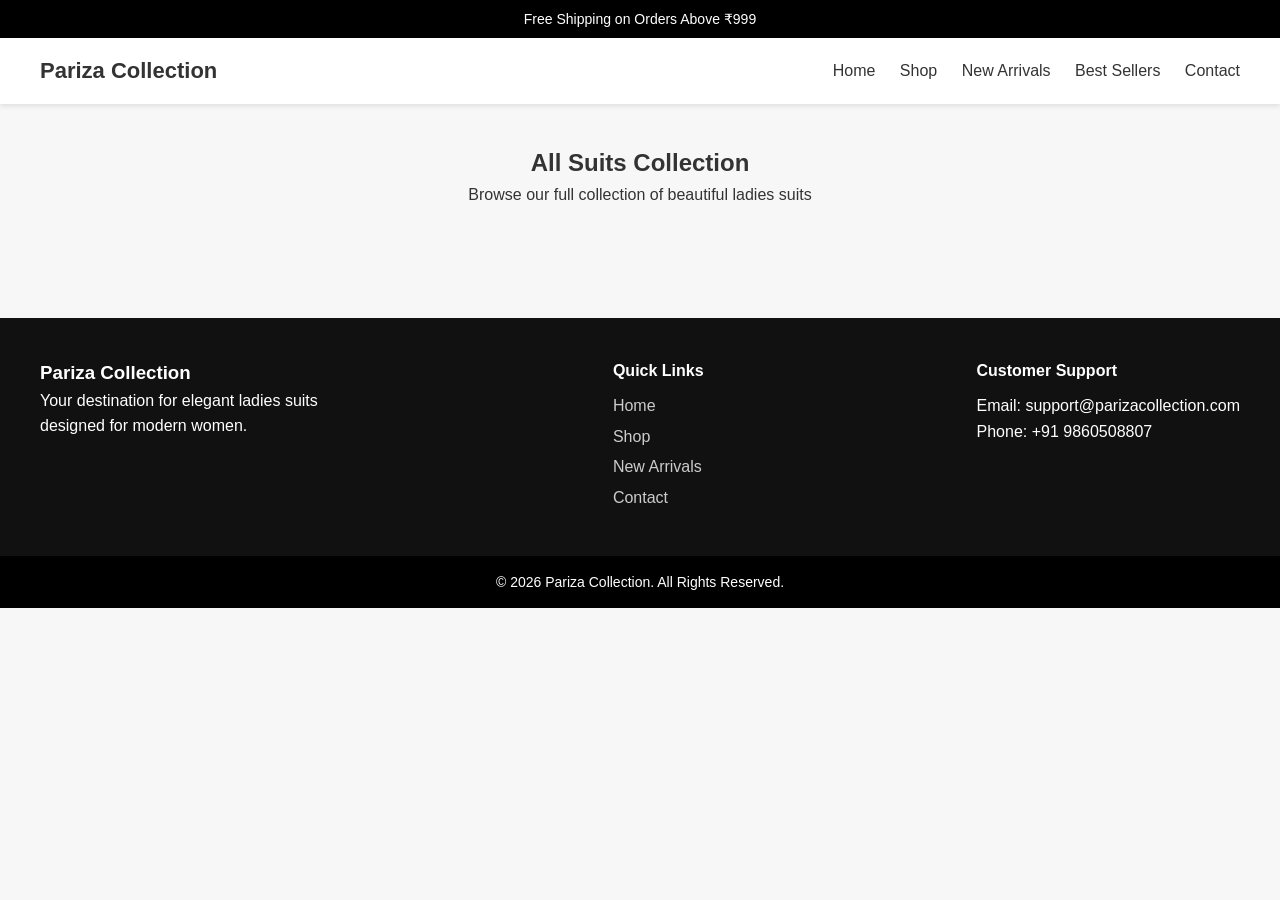
<file: products.html>
<!DOCTYPE html>
<html lang="en">

<head>

<meta charset="UTF-8">
<meta name="viewport" content="width=device-width, initial-scale=1.0">

<title>Pariza Collection | All Products</title>

<link rel="stylesheet" href="style.css">

</head>

<body>

<!-- Announcement -->
<div class="announcement">
Free Shipping on Orders Above ₹999
</div>


<!-- Navbar -->
<header class="navbar">

<div class="logo">
<h1>Pariza Collection</h1>
</div>

<nav class="menu">
<a href="index.html">Home</a>
<a href="products.html">Shop</a>
<a href="#">New Arrivals</a>
<a href="#">Best Sellers</a>
<a href="#">Contact</a>
</nav>

</header>



<!-- Page Header -->
<section class="products-section">

<div class="section-title">

<h1>All Suits Collection</h1>
<p>Browse our full collection of beautiful ladies suits</p>

</div>

<!-- Products from Google Sheet will load here -->
<div class="products"></div>

</section>



<!-- Footer -->
<footer>

<div class="footer-container">

<div class="footer-col">

<h3>Pariza Collection</h3>

<p>
Your destination for elegant ladies suits designed
for modern women.
</p>

</div>



<div class="footer-col">

<h4>Quick Links</h4>

<a href="index.html">Home</a>
<a href="products.html">Shop</a>
<a href="#">New Arrivals</a>
<a href="#">Contact</a>

</div>



<div class="footer-col">

<h4>Customer Support</h4>

<p>Email: support@parizacollection.com</p>
<p>Phone: +91 9860508807</p>

</div>

</div>


<div class="copyright">
© 2026 Pariza Collection. All Rights Reserved.
</div>

</footer>


<!-- Lightbox -->
<div id="lightbox">
<span id="close">&times;</span>
<img id="lightbox-img">
</div>


<!-- Script -->
<script src="script.js"></script>

</body>
</html>
</file>
<file: style.css>
/* =========================
RESET
========================= */

*{
margin:0;
padding:0;
box-sizing:border-box;
font-family:Arial, Helvetica, sans-serif;
}

body{
background:#f7f7f7;
color:#333;
line-height:1.6;
}


/* =========================
ANNOUNCEMENT BAR
========================= */

.announcement{
background:#000;
color:white;
text-align:center;
padding:8px;
font-size:14px;
}


/* =========================
NAVBAR
========================= */

.navbar{
display:flex;
justify-content:space-between;
align-items:center;
padding:15px 40px;
background:white;
box-shadow:0 2px 5px rgba(0,0,0,0.1);
}

.logo h1{
font-size:22px;
}

.menu a{
margin-left:20px;
text-decoration:none;
color:#333;
font-weight:500;
}

.menu a:hover{
color:#e91e63;
}


/* =========================
HERO
========================= */
.hero{
min-height:420px;
padding:80px 20px;
background:linear-gradient(rgba(0,0,0,0.4), rgba(0,0,0,0.4)),
url('banner.jpg');
background-size:cover;
background-position:center;
display:flex;
align-items:center;
justify-content:center;
text-align:center;
color:white;
}

.hero-content{
max-width:600px;
}

.hero-content h2{
font-size:36px;
margin-bottom:15px;
}

.hero-content p{
margin-bottom:25px;
}

.shop-btn{
display:inline-block;
background:#e91e63;
color:white;
padding:12px 28px;
text-decoration:none;
border-radius:5px;
font-weight:500;
}

.shop-btn:hover{
background:#c2185b;
}


/* =========================
PRODUCTS
========================= */

.products-section{
padding:40px;
}

.section-title{
text-align:center;
margin-bottom:30px;
}

.products{
display:grid;
grid-template-columns:repeat(auto-fit,minmax(220px,1fr));
gap:20px;
}


/* =========================
PRODUCT CARD
========================= */

.product{
background:white;
padding:10px;
border-radius:6px;
box-shadow:0 2px 8px rgba(0,0,0,0.1);
text-align:center;
}

.product img{
width:100%;
border-radius:5px;
cursor:pointer;
}

.product h3{
margin:10px 0;
font-size:16px;
}

.product p{
color:#e91e63;
font-weight:bold;
}


/* =========================
BUTTON
========================= */

.center{
text-align:center;
margin-top:25px;
}

.viewbtn{
background:black;
color:white;
padding:12px 30px;
text-decoration:none;
border-radius:4px;
}

.viewbtn:hover{
background:#333;
}


/* =========================
TRUST SECTION
========================= */

.trust{
display:flex;
justify-content:space-around;
padding:40px;
background:white;
text-align:center;
}

.trust-box{
max-width:250px;
}

.trust-box h3{
margin-bottom:10px;
}


/* =========================
CUSTOMER REVIEWS
========================= */

.reviews{
padding:50px 0;
background:#fafafa;
overflow:hidden;
}

.review-scroll{
overflow:hidden;
position:relative;
}

.review-track{
display:flex;
gap:20px;
width:max-content;
animation:scrollReviews 25s linear infinite;
}

.review-card{
background:white;
padding:20px;
width:260px;
border-radius:6px;
box-shadow:0 2px 8px rgba(0,0,0,0.1);
text-align:center;
}

.review-card p{
font-size:14px;
margin-bottom:10px;
}

.review-card h4{
color:#ff9800;
margin-bottom:5px;
}

.review-card span{
font-size:13px;
color:#777;
}


/* SCROLL ANIMATION */

@keyframes scrollReviews{

0%{
transform:translateX(0);
}

100%{
transform:translateX(-50%);
}

}


/* =========================
FOOTER
========================= */

footer{
background:#111;
color:white;
margin-top:40px;
}

.footer-container{
display:flex;
justify-content:space-between;
padding:40px;
flex-wrap:wrap;
}

.footer-col{
max-width:300px;
}

.footer-col h4{
margin-bottom:10px;
}

.footer-col a{
display:block;
text-decoration:none;
color:#ccc;
margin-bottom:5px;
}

.footer-col a:hover{
color:white;
}

.copyright{
text-align:center;
padding:15px;
background:#000;
font-size:14px;
}


/* =========================
LIGHTBOX
========================= */

#lightbox{
display:none;
position:fixed;
top:0;
left:0;
width:100%;
height:100%;
background:rgba(0,0,0,0.9);
justify-content:center;
align-items:center;
z-index:999;
}

#lightbox img{
max-width:90%;
max-height:90%;
border-radius:6px;
}

#close{
position:absolute;
top:20px;
right:30px;
color:white;
font-size:40px;
cursor:pointer;
}



.order{
display:inline-block;
background:#25D366;
color:white;
padding:10px 16px;
margin-top:10px;
border-radius:6px;
text-decoration:none;
font-weight:500;
font-size:14px;
transition:0.3s;
}

.order:hover{
background:#1ebe5d;
transform:translateY(-2px);
}

.wa-icon{
margin-right:6px;
}

.desc{
font-size:14px;
color:#666;
margin-top:6px;
line-height:1.4;
}

/* =========================
MOBILE
========================= */

@media(max-width:768px){

.navbar{
flex-direction:column;
gap:10px;
}

.menu{
display:flex;
flex-wrap:wrap;
justify-content:center;
}

.hero{
height:250px;
}

.trust{
flex-direction:column;
gap:20px;
}

.footer-container{
flex-direction:column;
gap:20px;
}

}
</file>
